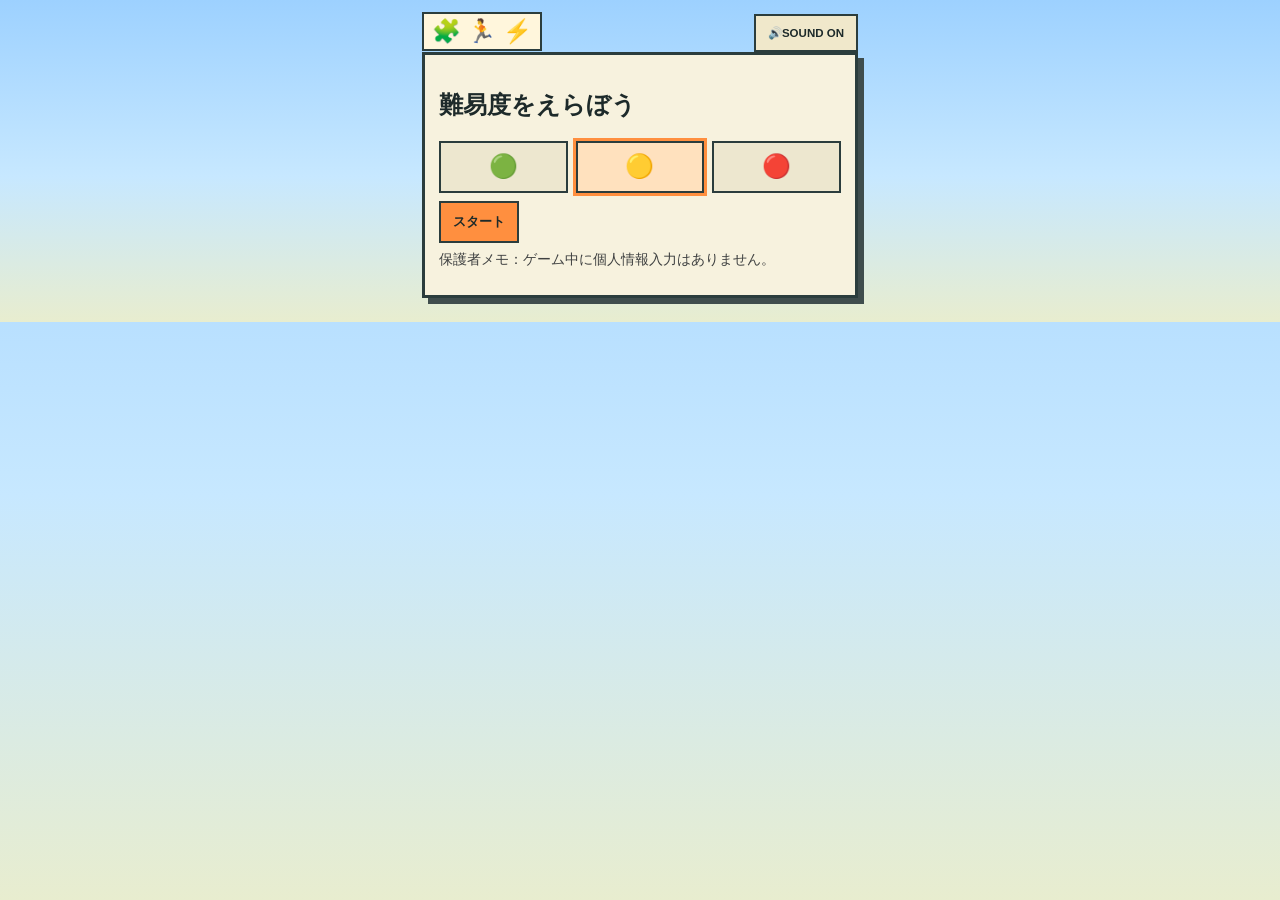
<file: index.html>
<!doctype html>
<html lang="ja">
  <head>
    <meta charset="UTF-8" />
    <meta name="viewport" content="width=device-width, initial-scale=1.0, viewport-fit=cover" />
    <title>バグなおしラン</title>
    <link rel="stylesheet" href="src/style.css?v=20260225c" />
  </head>
  <body>
    <main class="app">
      <header class="topbar">
        <div class="topbar-main">
          <h1>バグなおしラン：ゲームを正常にせよ！</h1>
          <p class="sub">目的はバグ修正。操作はシンプル、でも修正はあなた次第。</p>
          <span class="build-tag">build 2026-02-25c</span>
        </div>
        <button id="audio-toggle-btn" class="btn audio-toggle-btn" type="button" aria-pressed="true">
          SOUND ON
        </button>
      </header>

      <section id="screen-lp" class="screen active">
        <div class="card">
          <h2>難易度をえらぼう</h2>
          <div id="difficulty-list" class="difficulty-list"></div>
          <p class="help">あとで何度でも変更できます。</p>
          <button id="start-btn" class="btn primary">スタート</button>
          <p class="guardian-note">保護者メモ：ゲーム中に個人情報入力はありません。</p>
        </div>
      </section>

      <section id="screen-game" class="screen">
        <div class="hud">
          <span>ベスト <b id="hud-time">0</b>m</span>
          <span>ミス <b id="hud-miss">0</b></span>
          <span>バグ修正 <b id="hud-bug">0</b></span>
          <span>進行 <b id="hud-distance">0</b>m</span>
        </div>
        <div id="bug-status" class="bug-status" role="status">バグなし：正常運転</div>
        <canvas id="game-canvas" width="360" height="640" aria-label="game"></canvas>
        <p id="game-help" class="game-help">画面 左=移動 / 右=移動 / 真ん中=ジャンプ</p>
        <button id="quit-btn" class="btn subtle">結果を見る</button>
      </section>

      <section id="screen-result" class="screen">
        <div class="card">
          <h2>きみの診断結果</h2>
          <p id="result-type-name" class="type-name">-</p>
          <p id="result-type-comment" class="type-comment">-</p>

          <div id="axis-bars" class="axis-bars"></div>

          <ul class="score-list">
            <li>合計スコア: <b id="result-score">0</b></li>
            <li>バグ修正数: <b id="result-bug-found">0</b>/4</li>
            <li>進行距離: <b id="result-distance">0</b>m</li>
            <li>連続回避ベスト: <b id="result-streak">0</b></li>
            <li>ミス回数: <b id="result-miss">0</b></li>
          </ul>

          <p class="guardian-note">
            保護者向け：簡易診断です。お子さまの興味を見つけるきっかけとしてご利用ください。
          </p>

          <div class="result-buttons">
            <a id="cta-btn" class="btn primary" href="#">予約する</a>
            <button id="retry-btn" class="btn">もう1回挑戦</button>
          </div>
        </div>
      </section>
    </main>

    <section id="bug-modal" class="modal hidden" aria-live="polite">
      <div class="modal-card">
        <h3 id="bug-title">バグなおし</h3>
        <p id="bug-desc">ピースを1つタップして、上にいれよう！</p>
        <p id="bug-scene" class="bug-scene"></p>
        <div class="bug-howto">下のピースを1つタップ</div>
        <pre id="bug-code" class="bug-code"></pre>
        <div id="bug-slots" class="bug-slots"></div>
        <div id="bug-blocks" class="bug-blocks"></div>
        <div class="bug-actions">
          <button id="bug-run-btn" class="btn primary" type="button">これでなおす！</button>
          <button id="bug-reset-btn" class="btn" type="button">リセット</button>
        </div>
        <p id="bug-feedback" class="bug-feedback"></p>
      </div>
    </section>

    <section id="reserve-prompt-modal" class="modal hidden" aria-live="polite">
      <div class="modal-card reserve-prompt-card">
        <h3>ここまで進めたきみへ</h3>
        <p id="reserve-prompt-lead" class="reserve-prompt-lead">
          バグなおしもクリアして500m突破なんて、きみは天才だ！！ 次はほんもののプログラミング体験にチャレンジしてみよう。
        </p>
        <p class="reserve-prompt-sub">
          おもしろそうなら体験予約へ。いまは続けたいなら、すぐリスタートできるよ。
        </p>
        <div class="reserve-prompt-actions">
          <button id="reserve-go-btn" class="btn primary" type="button">体験予約ページへ</button>
          <button id="reserve-restart-btn" class="btn" type="button">今回はリスタート</button>
        </div>
      </div>
    </section>

    <section id="alert-overlay" class="alert-overlay hidden" aria-live="assertive" aria-atomic="true">
      <div id="alert-overlay-text" class="alert-overlay-text"></div>
    </section>

    <script type="module" src="src/main.js?v=20260225c"></script>
  </body>
</html>
</file>
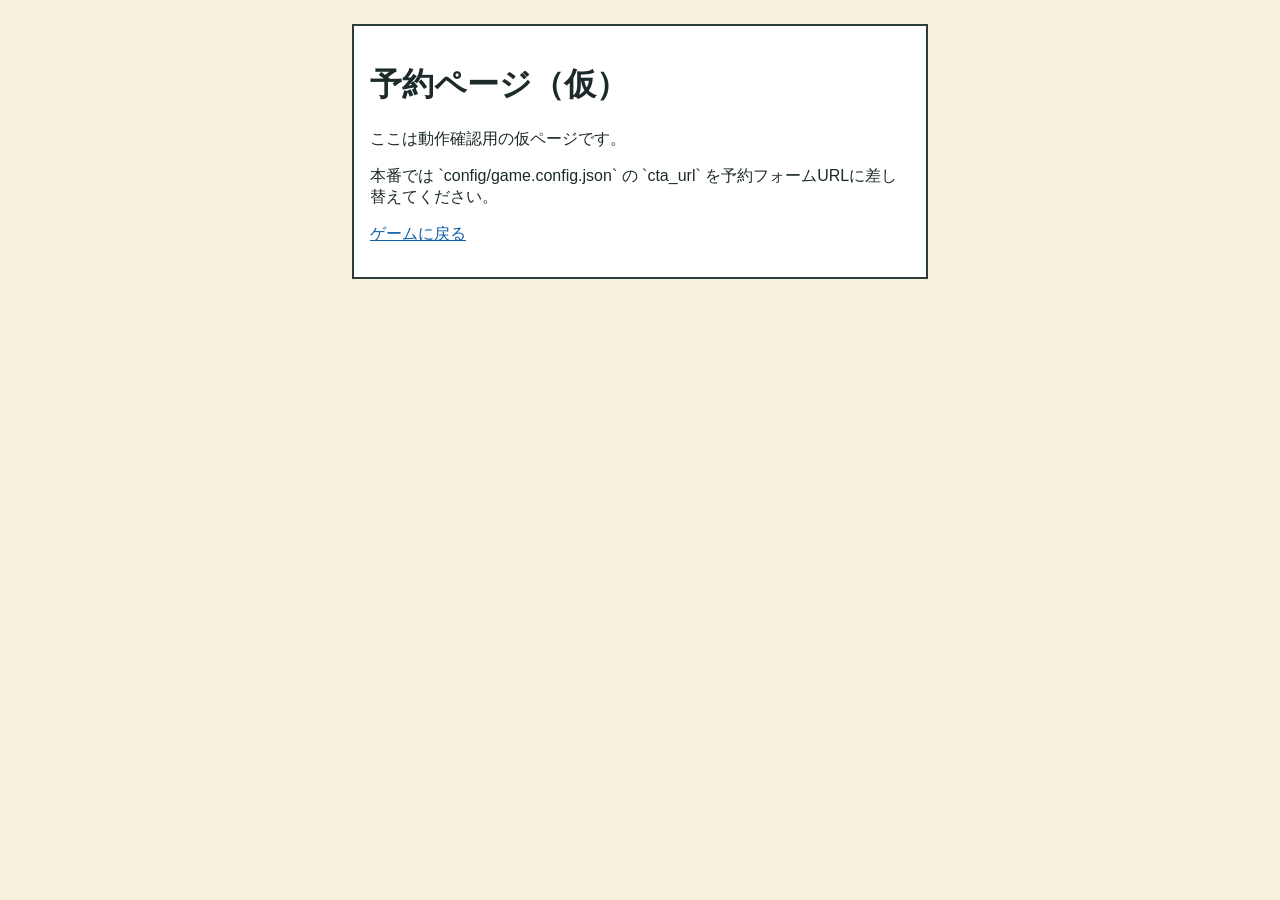
<file: reserve.html>
<!doctype html>
<html lang="ja">
  <head>
    <meta charset="UTF-8" />
    <meta name="viewport" content="width=device-width, initial-scale=1.0" />
    <title>予約ページ（仮）</title>
    <style>
      body {
        font-family: "Yu Gothic UI", "Meiryo", sans-serif;
        margin: 0;
        padding: 24px;
        background: #f7f2de;
        color: #1d2a2a;
      }
      .card {
        max-width: 540px;
        margin: 0 auto;
        border: 2px solid #2b3d3d;
        background: #fff;
        padding: 16px;
      }
      a {
        color: #0b5fa8;
      }
    </style>
  </head>
  <body>
    <main class="card">
      <h1>予約ページ（仮）</h1>
      <p>ここは動作確認用の仮ページです。</p>
      <p>本番では `config/game.config.json` の `cta_url` を予約フォームURLに差し替えてください。</p>
      <p><a href="./index.html">ゲームに戻る</a></p>
    </main>
  </body>
</html>
</file>
<file: src/style.css>
﻿:root {
  --bg-sky: #a8d6ff;
  --bg-ground: #77a659;
  --soil: #7a4c2c;
  --card: #f7f2de;
  --ink: #1d2a2a;
  --accent: #ff8f3f;
  --danger: #d84a4a;
  --ok: #3a9b63;
  --line: #2b3d3d;
}

* {
  box-sizing: border-box;
}

html,
body {
  margin: 0;
  min-height: 100%;
  background: linear-gradient(180deg, #9dd1ff 0%, #c7e8ff 55%, #e8edcf 100%);
  color: var(--ink);
  font-family: "Yu Gothic UI", "Meiryo", sans-serif;
}

.app {
  max-width: 460px;
  margin: 0 auto;
  padding: 12px 12px 24px;
}

.topbar {
  display: flex;
  align-items: flex-start;
  justify-content: space-between;
  gap: 8px;
}

.topbar-main {
  flex: 1;
}

.topbar h1 {
  margin: 0;
  font-size: 1.1rem;
  line-height: 1.35;
  text-shadow: 2px 2px #e6c074;
}

.topbar .sub {
  margin: 8px 0 14px;
  font-size: 0.92rem;
}

.build-tag {
  display: inline-block;
  margin-bottom: 10px;
  padding: 2px 6px;
  border: 2px solid var(--line);
  background: #fff6dc;
  font-size: 0.7rem;
  font-weight: 700;
}

.audio-toggle-btn {
  min-width: 96px;
  padding: 8px 10px;
  font-size: 0.72rem;
  margin-top: 2px;
}

.audio-toggle-btn.off {
  background: #d7d7cf;
  color: #485757;
}

.screen {
  display: none;
}

.screen.active {
  display: block;
}

.card {
  border: 3px solid var(--line);
  background: var(--card);
  box-shadow: 6px 6px 0 #3f4d4d;
  padding: 14px;
}

.difficulty-list {
  display: grid;
  grid-template-columns: 1fr 1fr;
  gap: 8px;
  margin-bottom: 8px;
}

.difficulty-btn {
  border: 2px solid var(--line);
  background: #ede7cf;
  padding: 10px 8px;
  font-weight: 700;
  cursor: pointer;
}

.difficulty-btn.active {
  background: #ffe1be;
  outline: 3px solid var(--accent);
}

/* 静的テキストを大幅に減らして視覚要素中心のUIに寄せる。 */
.topbar h1,
.topbar .sub,
.build-tag,
.help,
.game-help,
.bug-desc,
.bug-scene,
.bug-howto {
  display: none;
}

.topbar-main::before {
  content: "🧩 🏃 ⚡";
  display: inline-block;
  font-size: 1.45rem;
  padding: 4px 8px;
  border: 2px solid var(--line);
  background: #fff6dc;
}

.difficulty-list {
  grid-template-columns: repeat(3, 1fr);
}

/* 難易度ボタンの文字を抑え、アイコンで選択させる。 */
.difficulty-btn {
  min-height: 52px;
  font-size: 0;
  display: grid;
  place-items: center;
}

.difficulty-btn::before {
  font-size: 1.45rem;
}

.difficulty-btn[data-difficulty="easy"]::before {
  content: "🟢";
}

.difficulty-btn[data-difficulty="normal"]::before {
  content: "🟡";
}

.difficulty-btn[data-difficulty="hard"]::before {
  content: "🔴";
}

#audio-toggle-btn::before {
  content: "🔊";
}

#audio-toggle-btn.off::before {
  content: "🔇";
}

.help,
.guardian-note {
  margin: 8px 0 12px;
  font-size: 0.85rem;
}

.guardian-note {
  color: #3f4141;
}

.btn {
  border: 2px solid var(--line);
  background: #f0e8cb;
  padding: 10px 12px;
  font-weight: 700;
  cursor: pointer;
  text-decoration: none;
  color: var(--ink);
  display: inline-block;
}

.btn.primary {
  background: var(--accent);
}

.btn.subtle {
  background: #ece9da;
  width: 100%;
  margin-top: 8px;
}

.hud {
  display: grid;
  grid-template-columns: 1fr 1fr;
  gap: 4px 10px;
  border: 3px solid var(--line);
  background: #f4edd4;
  box-shadow: 4px 4px 0 #3f4d4d;
  padding: 8px 10px;
  margin-bottom: 8px;
  font-size: 0.9rem;
}

.bug-status {
  margin: 0 0 8px;
  border: 2px solid var(--line);
  background: #fff3cc;
  padding: 6px 8px;
  font-size: 0.82rem;
  font-weight: 700;
}

.bug-status.alert {
  background: #ffe0e0;
  color: #6c1f1f;
}

#game-canvas {
  width: 100%;
  max-width: 436px;
  border: 3px solid var(--line);
  background: var(--bg-sky);
  image-rendering: pixelated;
  touch-action: manipulation;
}

.game-help {
  margin: 8px 0 6px;
  font-size: 0.8rem;
  color: #3f4141;
}

.type-name {
  margin: 2px 0;
  font-size: 1.1rem;
  font-weight: 800;
  color: #6a3a00;
}

.type-comment {
  margin: 4px 0 10px;
  font-size: 0.92rem;
}

.axis-bars {
  display: grid;
  gap: 6px;
  margin: 10px 0;
}

.axis-row {
  display: grid;
  grid-template-columns: 110px 1fr 40px;
  align-items: center;
  gap: 6px;
  font-size: 0.83rem;
}

.axis-track {
  border: 2px solid var(--line);
  height: 14px;
  background: #e7dec0;
}

.axis-fill {
  height: 100%;
  background: linear-gradient(90deg, #f1b153, #e7773f);
}

.score-list {
  margin: 10px 0;
  padding-left: 18px;
}

.result-buttons {
  display: flex;
  gap: 8px;
  flex-wrap: wrap;
}

.modal {
  position: fixed;
  inset: 0;
  background: rgba(5, 5, 7, 0.64);
  display: grid;
  place-items: center;
  padding: 12px;
}

.hidden {
  display: none;
}

.modal-card {
  width: min(440px, 95vw);
  border: 3px solid var(--line);
  background: #fff6dc;
  box-shadow: 7px 7px 0 #3f4d4d;
  padding: 12px;
  position: relative;
  animation: glitchIn 220ms steps(2, jump-none);
}

.modal-card.puzzle-success {
  border-color: #35b86a;
  box-shadow: 0 0 0 3px rgba(53, 184, 106, 0.25), 7px 7px 0 #3f4d4d;
  animation: puzzleSuccess 520ms ease-out;
}

.modal-card.puzzle-success::after {
  content: "なおった！";
  position: absolute;
  top: -14px;
  right: 14px;
  background: #35b86a;
  color: #ffffff;
  font-weight: 900;
  font-size: 0.95rem;
  padding: 4px 8px;
  border: 2px solid #1e7a44;
  box-shadow: 3px 3px 0 rgba(25, 30, 34, 0.35);
  animation: puzzleSuccessText 520ms ease-out;
}

.bug-scene {
  margin: 4px 0 8px;
  font-size: 0.84rem;
  color: #2f4242;
}

.bug-howto {
  margin: 0 0 8px;
  border: 2px solid var(--line);
  background: #eef6ff;
  padding: 10px 12px;
  font-size: 0.95rem;
  font-weight: 800;
  text-align: center;
}

.bug-code {
  margin: 0;
  border: 2px solid var(--line);
  background: #f6f1dd;
  padding: 8px;
  white-space: pre-wrap;
  font-size: 0.88rem;
}

.bug-code {
  display: none;
}

.bug-slots {
  display: grid;
  gap: 6px;
  margin: 10px 0 8px;
}

.bug-slot {
  border: 2px dashed var(--line);
  background: #f2ebcf;
  padding: 8px;
  display: grid;
  grid-template-columns: 60px 1fr;
  align-items: center;
  gap: 8px;
  text-align: left;
  cursor: pointer;
  font-weight: 700;
  font-size: 0.95rem;
}

.bug-slot.filled {
  border-style: solid;
  background: #ffe6be;
}

.bug-slot.empty {
  animation: slotPulse 1.1s ease-in-out infinite;
}

.bug-slot-title {
  font-size: 0.78rem;
  color: #4b4b4b;
}

.bug-slot-value {
  font-size: 1.15rem;
  font-weight: 900;
}

.bug-slot-value.hint {
  opacity: 0.5;
}

.bug-blocks {
  display: grid;
  grid-template-columns: 1fr 1fr;
  gap: 6px;
}

.bug-block {
  border: 2px solid var(--line);
  background: #d7ebff;
  padding: 8px;
  text-align: center;
  cursor: pointer;
  font-weight: 700;
  font-size: 1.05rem;
  border-radius: 8px;
  box-shadow: 3px 3px 0 #3f4d4d;
}

.bug-block.bad {
  background: #d7ebff;
}

@keyframes slotPulse {
  0% {
    transform: translateY(0);
    box-shadow: 0 0 0 rgba(0, 0, 0, 0.1);
  }
  50% {
    transform: translateY(-2px);
    box-shadow: 0 4px 0 rgba(0, 0, 0, 0.12);
  }
  100% {
    transform: translateY(0);
    box-shadow: 0 0 0 rgba(0, 0, 0, 0.1);
  }
}

.bug-actions {
  margin-top: 10px;
  display: flex;
  gap: 8px;
  flex-wrap: wrap;
}

.bug-feedback {
  min-height: 1.2em;
  margin: 8px 0 0;
  color: var(--danger);
  font-weight: 700;
}

#bug-run-btn::before {
  content: "";
  display: inline-block;
  width: 18px;
  height: 18px;
  background: no-repeat center / contain
    url("data:image/svg+xml,%3Csvg xmlns='http://www.w3.org/2000/svg' viewBox='0 0 24 24'%3E%3Cpath d='M5 12l4 4 10-10' fill='none' stroke='%231d2a2a' stroke-width='2.6' stroke-linecap='round' stroke-linejoin='round'/%3E%3C/svg%3E");
}

#bug-reset-btn::before {
  content: "";
  display: inline-block;
  width: 18px;
  height: 18px;
  background: no-repeat center / contain
    url("data:image/svg+xml,%3Csvg xmlns='http://www.w3.org/2000/svg' viewBox='0 0 24 24'%3E%3Cpath d='M6 7v5h5M18 17a7 7 0 1 1-1-9' fill='none' stroke='%231d2a2a' stroke-width='2.2' stroke-linecap='round' stroke-linejoin='round'/%3E%3C/svg%3E");
}

#bug-modal #bug-title {
  display: none;
}

/* バグ修正モーダルの説明テキストは非表示にして視覚誘導へ統一する。 */
#bug-modal .bug-howto {
  display: none;
}

.bug-slots {
  /* スロットを横並びセレクタ化して選択対象を把握しやすくする。 */
  grid-template-columns: repeat(auto-fit, minmax(56px, 1fr));
  gap: 8px;
}

.bug-slot-title {
  display: none;
}

.bug-slot-value {
  font-size: 0;
  display: grid;
  place-items: center;
}

.bug-block {
  font-size: 0;
  min-height: 56px;
}

.bug-block::before,
.bug-slot-value::before {
  content: "";
  display: block;
  background-repeat: no-repeat;
  background-position: center;
  background-size: contain;
}

.bug-block::before {
  width: 28px;
  height: 28px;
  margin: 0 auto;
}

.bug-slot-value::before {
  width: 24px;
  height: 24px;
}

/* 選択中スロットを枠色・サイズ・マーカーで明確に示す。 */
.bug-slot.selected {
  border-style: solid;
  border-color: var(--accent);
  box-shadow: 0 0 0 2px rgba(255, 143, 63, 0.22);
  transform: translateY(-1px);
  position: relative;
}

.bug-slot.selected .bug-slot-value::before {
  width: 26px;
  height: 26px;
}

.bug-slot.selected::after {
  content: "";
  position: absolute;
  left: 50%;
  bottom: -9px;
  transform: translateX(-50%);
  width: 10px;
  height: 6px;
  background: no-repeat center / contain
    url("data:image/svg+xml,%3Csvg xmlns='http://www.w3.org/2000/svg' viewBox='0 0 10 6'%3E%3Cpath d='M1 1l4 4 4-4' fill='none' stroke='%23ff8f3f' stroke-width='1.6' stroke-linecap='round' stroke-linejoin='round'/%3E%3C/svg%3E");
}

.bug-blocks {
  margin-top: 12px;
}

/* 現在選択値と一致する候補を強調して「タップで切替」を伝える。 */
.bug-block.is-current {
  border-color: var(--accent);
  background: #ffe8c9;
  box-shadow: 0 0 0 2px rgba(255, 143, 63, 0.24), 3px 3px 0 #3f4d4d;
  position: relative;
  padding-bottom: 20px;
}

.bug-block.is-current::after {
  content: attr(data-label);
  position: absolute;
  left: 6px;
  right: 6px;
  bottom: 4px;
  font-size: 0.58rem;
  font-weight: 700;
  line-height: 1.1;
  color: #3f4141;
  text-align: center;
  white-space: nowrap;
  overflow: hidden;
  text-overflow: ellipsis;
}

/* 候補ボタンとスロット値はSVGアイコンで統一表示する。 */
.bug-block[data-icon="arrow-right"]::before,
.bug-slot-value[data-icon="arrow-right"]::before {
  background-image: url("data:image/svg+xml,%3Csvg xmlns='http://www.w3.org/2000/svg' viewBox='0 0 24 24'%3E%3Cpath d='M4 12h12M12 6l6 6-6 6' fill='none' stroke='%231d2a2a' stroke-width='2.4' stroke-linecap='round' stroke-linejoin='round'/%3E%3C/svg%3E");
}

.bug-block[data-icon="arrow-left"]::before,
.bug-slot-value[data-icon="arrow-left"]::before {
  background-image: url("data:image/svg+xml,%3Csvg xmlns='http://www.w3.org/2000/svg' viewBox='0 0 24 24'%3E%3Cpath d='M20 12H8M12 6l-6 6 6 6' fill='none' stroke='%231d2a2a' stroke-width='2.4' stroke-linecap='round' stroke-linejoin='round'/%3E%3C/svg%3E");
}

.bug-block[data-icon="jump"]::before,
.bug-slot-value[data-icon="jump"]::before {
  background-image: url("data:image/svg+xml,%3Csvg xmlns='http://www.w3.org/2000/svg' viewBox='0 0 24 24'%3E%3Cpath d='M12 18V6M6 12l6-6 6 6M5 20h14' fill='none' stroke='%231d2a2a' stroke-width='2.2' stroke-linecap='round' stroke-linejoin='round'/%3E%3C/svg%3E");
}

.bug-block[data-icon="ban"]::before,
.bug-slot-value[data-icon="ban"]::before {
  background-image: url("data:image/svg+xml,%3Csvg xmlns='http://www.w3.org/2000/svg' viewBox='0 0 24 24'%3E%3Ccircle cx='12' cy='12' r='8' fill='none' stroke='%23d84a4a' stroke-width='2.2'/%3E%3Cpath d='M7 17L17 7' stroke='%23d84a4a' stroke-width='2.2' stroke-linecap='round'/%3E%3C/svg%3E");
}

.bug-block[data-icon="tap-right"]::before,
.bug-slot-value[data-icon="tap-right"]::before {
  background-image: url("data:image/svg+xml,%3Csvg xmlns='http://www.w3.org/2000/svg' viewBox='0 0 24 24'%3E%3Crect x='4' y='5' width='16' height='14' rx='2' fill='none' stroke='%231d2a2a' stroke-width='2'/%3E%3Ccircle cx='16' cy='12' r='2' fill='%23ff8f3f'/%3E%3C/svg%3E");
}

.bug-block[data-icon="tap-left"]::before,
.bug-slot-value[data-icon="tap-left"]::before {
  background-image: url("data:image/svg+xml,%3Csvg xmlns='http://www.w3.org/2000/svg' viewBox='0 0 24 24'%3E%3Crect x='4' y='5' width='16' height='14' rx='2' fill='none' stroke='%231d2a2a' stroke-width='2'/%3E%3Ccircle cx='8' cy='12' r='2' fill='%23ff8f3f'/%3E%3C/svg%3E");
}

.bug-block[data-icon="tap-center"]::before,
.bug-slot-value[data-icon="tap-center"]::before {
  background-image: url("data:image/svg+xml,%3Csvg xmlns='http://www.w3.org/2000/svg' viewBox='0 0 24 24'%3E%3Crect x='4' y='5' width='16' height='14' rx='2' fill='none' stroke='%231d2a2a' stroke-width='2'/%3E%3Ccircle cx='12' cy='12' r='2' fill='%23ff8f3f'/%3E%3C/svg%3E");
}

.bug-block[data-icon="tap-side"]::before,
.bug-slot-value[data-icon="tap-side"]::before {
  background-image: url("data:image/svg+xml,%3Csvg xmlns='http://www.w3.org/2000/svg' viewBox='0 0 24 24'%3E%3Crect x='4' y='5' width='16' height='14' rx='2' fill='none' stroke='%231d2a2a' stroke-width='2'/%3E%3Ccircle cx='8' cy='12' r='1.7' fill='%23ff8f3f'/%3E%3Ccircle cx='16' cy='12' r='1.7' fill='%23ff8f3f'/%3E%3C/svg%3E");
}

.bug-block[data-icon="condition"]::before,
.bug-slot-value[data-icon="condition"]::before {
  background-image: url("data:image/svg+xml,%3Csvg xmlns='http://www.w3.org/2000/svg' viewBox='0 0 24 24'%3E%3Cpath d='M12 4l7 8-7 8-7-8z' fill='none' stroke='%231d2a2a' stroke-width='2'/%3E%3Ccircle cx='12' cy='12' r='1.8' fill='%231d2a2a'/%3E%3C/svg%3E");
}

.bug-block[data-icon="shrink-size"]::before,
.bug-slot-value[data-icon="shrink-size"]::before {
  background-image: url("data:image/svg+xml,%3Csvg xmlns='http://www.w3.org/2000/svg' viewBox='0 0 24 24'%3E%3Cpath d='M4 12h6M20 12h-6M10 9l-3 3 3 3M14 9l3 3-3 3' fill='none' stroke='%231d2a2a' stroke-width='2.2' stroke-linecap='round' stroke-linejoin='round'/%3E%3C/svg%3E");
}

.bug-block[data-icon="shrink-hitbox"]::before,
.bug-slot-value[data-icon="shrink-hitbox"]::before {
  background-image: url("data:image/svg+xml,%3Csvg xmlns='http://www.w3.org/2000/svg' viewBox='0 0 24 24'%3E%3Crect x='4.5' y='4.5' width='15' height='15' rx='2' fill='none' stroke='%231d2a2a' stroke-width='1.8'/%3E%3Cpath d='M8 12h8M10 9l-3 3 3 3M14 9l3 3-3 3' fill='none' stroke='%231d2a2a' stroke-width='2' stroke-linecap='round' stroke-linejoin='round'/%3E%3C/svg%3E");
}

.bug-block[data-icon="expand-size"]::before,
.bug-slot-value[data-icon="expand-size"]::before {
  background-image: url("data:image/svg+xml,%3Csvg xmlns='http://www.w3.org/2000/svg' viewBox='0 0 24 24'%3E%3Cpath d='M10 12H4M14 12h6M7 9l-3 3 3 3M17 9l3 3-3 3' fill='none' stroke='%231d2a2a' stroke-width='2.2' stroke-linecap='round' stroke-linejoin='round'/%3E%3C/svg%3E");
}

.bug-block[data-icon="expand-hitbox"]::before,
.bug-slot-value[data-icon="expand-hitbox"]::before {
  background-image: url("data:image/svg+xml,%3Csvg xmlns='http://www.w3.org/2000/svg' viewBox='0 0 24 24'%3E%3Crect x='4.5' y='4.5' width='15' height='15' rx='2' fill='none' stroke='%231d2a2a' stroke-width='1.8'/%3E%3Cpath d='M10 12H4M14 12h6M7 9l-3 3 3 3M17 9l3 3-3 3' fill='none' stroke='%231d2a2a' stroke-width='2' stroke-linecap='round' stroke-linejoin='round'/%3E%3C/svg%3E");
}

.bug-block[data-icon="double-jump"]::before,
.bug-slot-value[data-icon="double-jump"]::before {
  background-image: url("data:image/svg+xml,%3Csvg xmlns='http://www.w3.org/2000/svg' viewBox='0 0 24 24'%3E%3Cpath d='M7 12l5-5 5 5M7 18l5-5 5 5' fill='none' stroke='%231d2a2a' stroke-width='2.2' stroke-linecap='round' stroke-linejoin='round'/%3E%3C/svg%3E");
}

.bug-block[data-icon="single-jump"]::before,
.bug-slot-value[data-icon="single-jump"]::before {
  background-image: url("data:image/svg+xml,%3Csvg xmlns='http://www.w3.org/2000/svg' viewBox='0 0 24 24'%3E%3Cpath d='M7 16l5-5 5 5M5 20h14' fill='none' stroke='%231d2a2a' stroke-width='2.2' stroke-linecap='round' stroke-linejoin='round'/%3E%3C/svg%3E");
}

.bug-block[data-icon="stomp"]::before,
.bug-slot-value[data-icon="stomp"]::before,
.bug-block[data-icon="stomp-condition"]::before,
.bug-slot-value[data-icon="stomp-condition"]::before {
  background-image: url("data:image/svg+xml,%3Csvg xmlns='http://www.w3.org/2000/svg' viewBox='0 0 24 24'%3E%3Cpath d='M12 5v10M8 11l4 4 4-4M5 19h14' fill='none' stroke='%231d2a2a' stroke-width='2.2' stroke-linecap='round' stroke-linejoin='round'/%3E%3C/svg%3E");
}

.bug-block[data-icon="touch"]::before,
.bug-slot-value[data-icon="touch"]::before {
  background-image: url("data:image/svg+xml,%3Csvg xmlns='http://www.w3.org/2000/svg' viewBox='0 0 24 24'%3E%3Cpath d='M8 13V8a1.5 1.5 0 0 1 3 0v4M11 12V7a1.5 1.5 0 0 1 3 0v5M14 12V8a1.5 1.5 0 0 1 3 0v6c0 3-2 5-5 5h-1c-2.5 0-4.5-2-4.5-4.5V13z' fill='none' stroke='%231d2a2a' stroke-width='1.8' stroke-linecap='round' stroke-linejoin='round'/%3E%3C/svg%3E");
}

.bug-block[data-icon="dot"]::before,
.bug-slot-value[data-icon="dot"]::before {
  background-image: url("data:image/svg+xml,%3Csvg xmlns='http://www.w3.org/2000/svg' viewBox='0 0 24 24'%3E%3Ccircle cx='12' cy='12' r='4' fill='%231d2a2a'/%3E%3C/svg%3E");
}

.bug-slot-value[data-icon="empty"]::before {
  background-image: url("data:image/svg+xml,%3Csvg xmlns='http://www.w3.org/2000/svg' viewBox='0 0 24 24'%3E%3Crect x='5' y='5' width='14' height='14' rx='2' fill='none' stroke='%232b3d3d' stroke-width='1.8' stroke-dasharray='2 2'/%3E%3Cpath d='M12 8v8M8 12h8' stroke='%232b3d3d' stroke-width='1.8' stroke-linecap='round'/%3E%3C/svg%3E");
}

.reserve-prompt-card h3 {
  margin: 0 0 8px;
  color: #6a3a00;
}

.reserve-prompt-lead {
  margin: 0 0 8px;
  font-size: 0.95rem;
  font-weight: 700;
  line-height: 1.5;
}

.reserve-prompt-sub {
  margin: 0 0 10px;
  font-size: 0.88rem;
  color: #344747;
}

.reserve-prompt-actions {
  display: flex;
  gap: 8px;
  flex-wrap: wrap;
}

@keyframes glitchIn {
  0% {
    transform: translate(8px, -8px);
    opacity: 0.2;
  }
  100% {
    transform: translate(0, 0);
    opacity: 1;
  }
}

@keyframes puzzleSuccess {
  0% {
    transform: scale(0.98);
  }
  60% {
    transform: scale(1.02);
  }
  100% {
    transform: scale(1);
  }
}

@keyframes puzzleSuccessText {
  0% {
    transform: translateY(-8px) scale(0.9);
    opacity: 0;
  }
  60% {
    transform: translateY(0) scale(1.02);
    opacity: 1;
  }
  100% {
    transform: translateY(0) scale(1);
    opacity: 1;
  }
}

.alert-overlay {
  position: fixed;
  inset: 0;
  display: grid;
  place-items: center;
  background: rgba(20, 18, 24, 0.5);
  z-index: 30;
  text-align: center;
}

.alert-overlay.hidden {
  display: none;
}

.alert-overlay.alert {
  background: rgba(156, 16, 28, 0.62);
  animation: alertFlash 300ms ease-out, alertPulse 1200ms ease-in-out;
}

.alert-overlay.alert .alert-overlay-text {
  animation: alertTextPulse 1200ms ease-out;
}

.alert-overlay.alert.urgent .alert-overlay-text {
  border-color: rgba(255, 238, 238, 0.95);
  box-shadow: 0 14px 0 rgba(0, 0, 0, 0.28);
}

.alert-overlay.mission {
  background: rgba(20, 60, 120, 0.45);
  animation: missionFlash 680ms ease-out;
}

.alert-overlay-text {
  font-size: 1.35rem;
  font-weight: 900;
  color: #fff3f3;
  text-shadow: 3px 3px 0 rgba(0, 0, 0, 0.35);
  letter-spacing: 0.06em;
  white-space: pre-line;
  padding: 16px 18px;
  border: 3px solid rgba(255, 255, 255, 0.85);
  background: rgba(20, 18, 24, 0.35);
  box-shadow: 0 10px 0 rgba(0, 0, 0, 0.25);
}

@keyframes alertFlash {
  0% {
    transform: scale(0.9);
    opacity: 0.2;
  }
  50% {
    transform: scale(1.02);
    opacity: 1;
  }
  100% {
    transform: scale(1);
    opacity: 1;
  }
}

@keyframes alertPulse {
  0% {
    opacity: 1;
  }
  40% {
    opacity: 0.85;
  }
  70% {
    opacity: 1;
  }
  100% {
    opacity: 1;
  }
}

@keyframes alertTextPulse {
  0% {
    transform: scale(0.95);
    letter-spacing: 0.04em;
  }
  55% {
    transform: scale(1.04);
    letter-spacing: 0.08em;
  }
  100% {
    transform: scale(1);
    letter-spacing: 0.06em;
  }
}

@keyframes missionFlash {
  0% {
    transform: translateY(12px) scale(0.95);
    opacity: 0.1;
  }
  60% {
    transform: translateY(0) scale(1.02);
    opacity: 1;
  }
  100% {
    transform: scale(1);
    opacity: 1;
  }
}

@media (max-width: 390px) {
  .axis-row {
    grid-template-columns: 88px 1fr 34px;
  }

  .alert-overlay-text {
    font-size: 1.1rem;
  }

  .topbar h1 {
    font-size: 1rem;
  }

  .bug-blocks {
    grid-template-columns: 1fr;
  }
}
</file>
